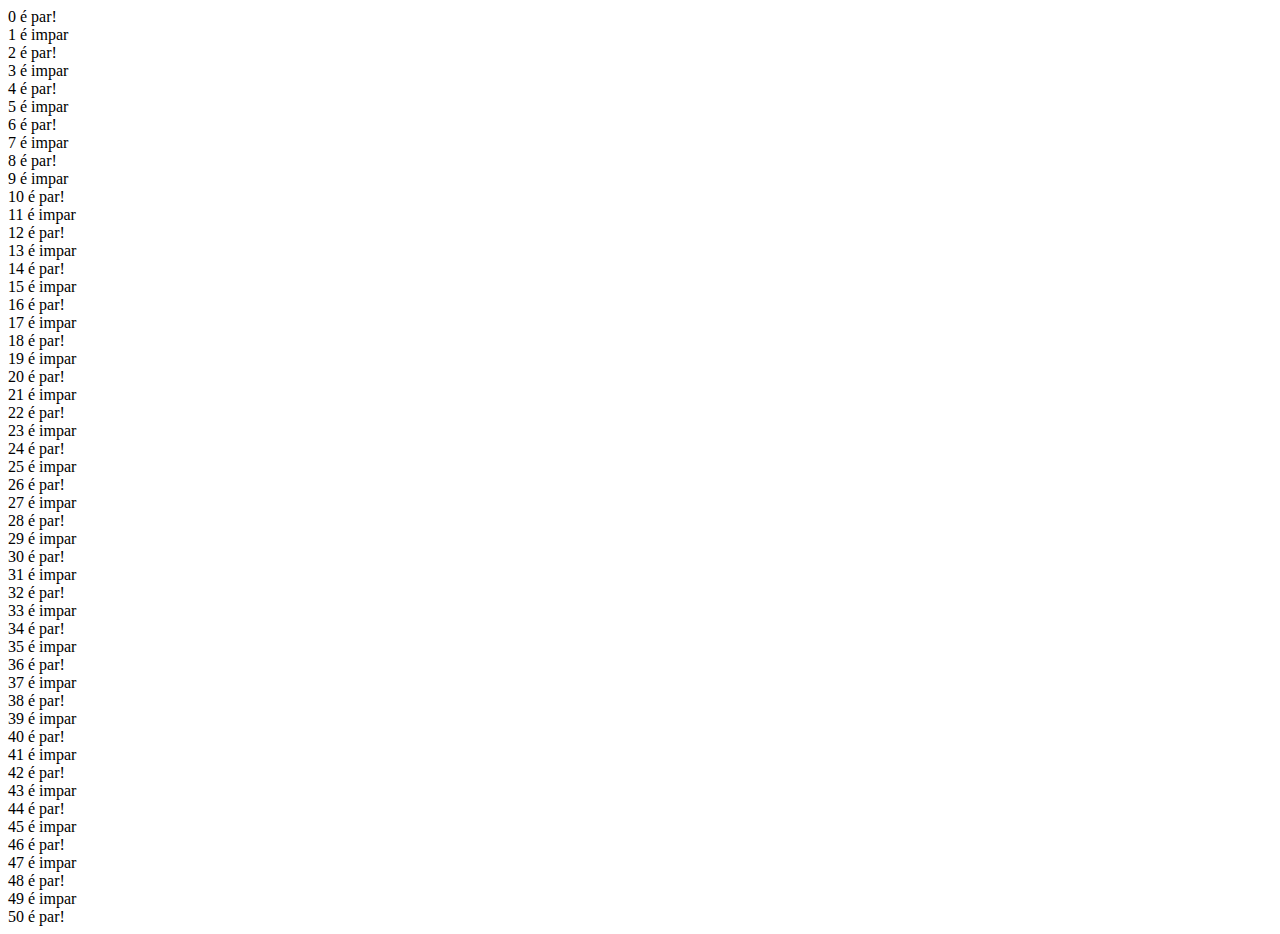
<file: index.html>
<!DOCTYPE html>
<html lang="en">
<head>
    <meta charset="UTF-8">
    <meta name="viewport" content="width=device-width, initial-scale=1.0">
    <title>Document</title>
    <script>
        for(let numero = 0; numero<=50; numero++)
            if(numero % 2 == 0)
                document.write(`${numero} é par! <br>`)
            else{
                document.write(`${numero} é impar  <br>`)
            }
        
    </script>
</head>
<body>
    
</body>
</html>
</file>
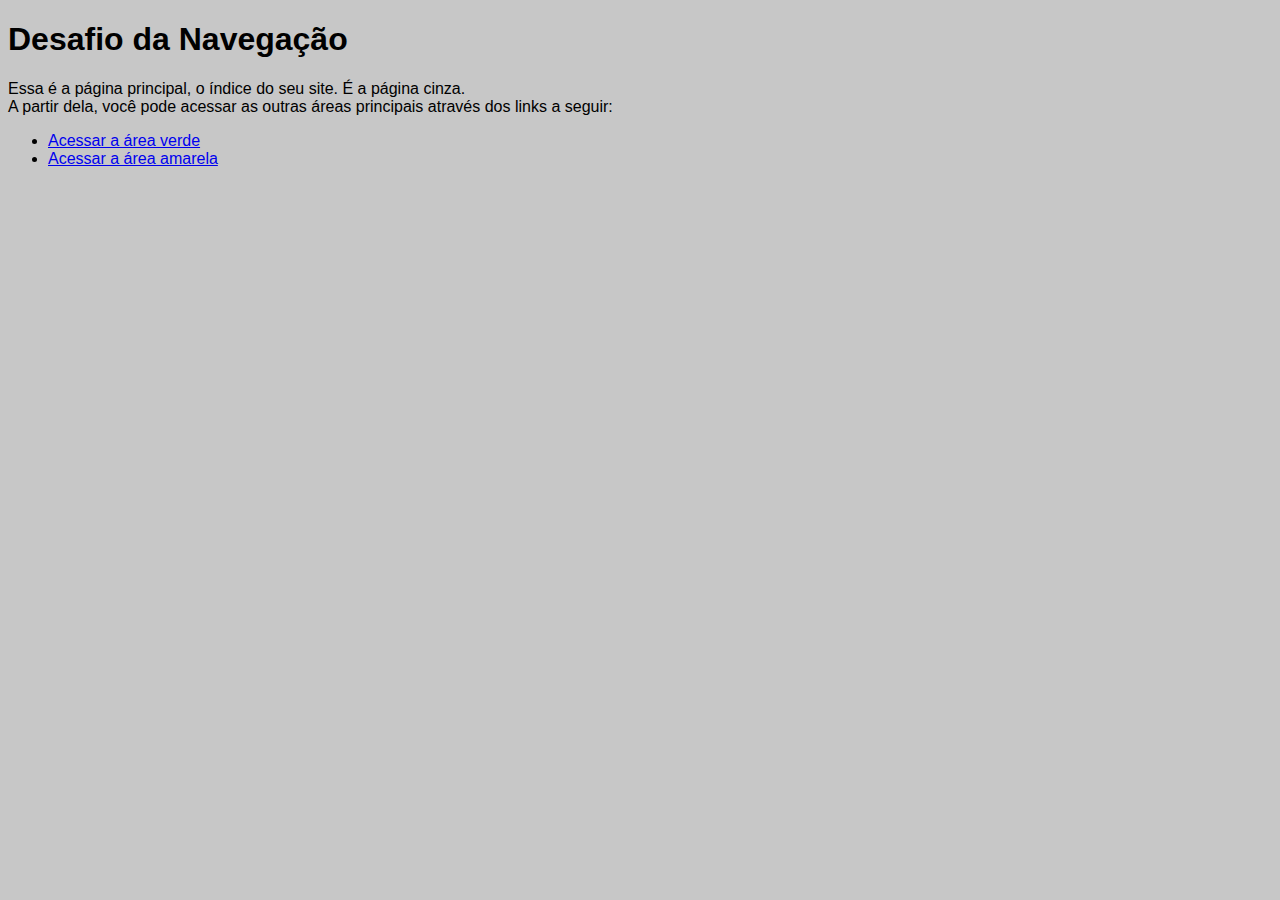
<file: Desafio da Navegação.html>
<!DOCTYPE html>
<html lang="pt-br">
<head>
    <meta charset="UTF-8">
    <meta name="viewport" content="width=device-width, initial-scale=1.0">
    <title>Navegação</title>
    <style>
        body{
            background-color: #c7c7c7;
            font-family: Arial, Helvetica, sans-serif;
        }
    </style>
</head>
<body>
    <h1>Desafio da Navegação</h1>
    <p>Essa é a página principal, o índice do seu site. É a página cinza. <br> A partir dela, você pode acessar as outras áreas principais através dos links a seguir:</p>
    <ul>
        <li><a href="http://127.0.0.1:5500/areaverde.html" rel="external">Acessar a área verde</a></li>
        <li><a href="http://127.0.0.1:5500/areaamarela.html" rel="external">Acessar a área amarela</a></li>
    </ul>
</body>
</html>
</file>
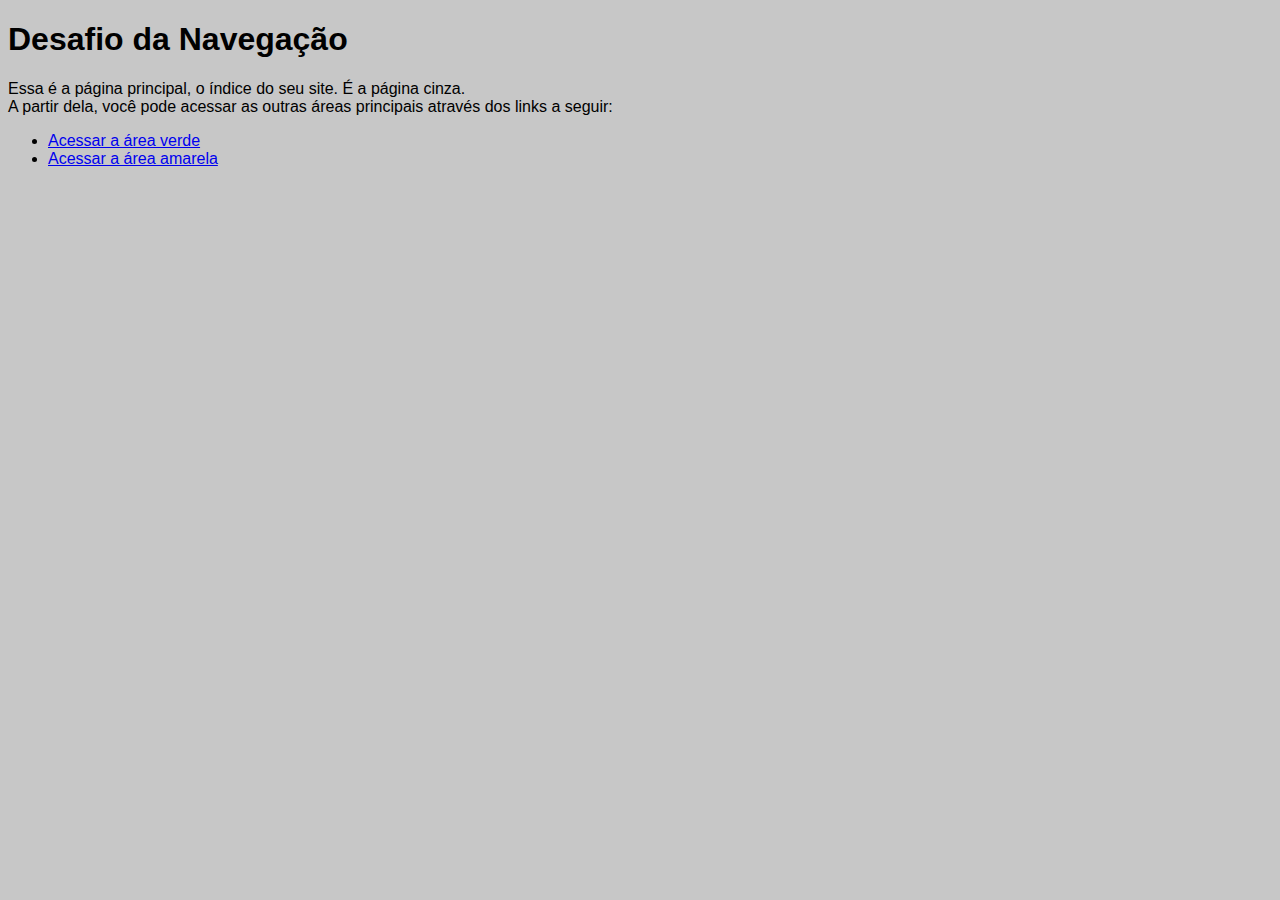
<file: desafio08.html>
<!DOCTYPE html>
<html lang="pt-br">
<head>
    <meta charset="UTF-8">
    <meta name="viewport" content="width=device-width, initial-scale=1.0">
    <title>Navegação</title>
    <style>
        body{
            background-color: #c7c7c7;
            font-family: Arial, Helvetica, sans-serif;
        }
    </style>
</head>
<body>
    <h1>Desafio da Navegação</h1>
    <p>Essa é a página principal, o índice do seu site. É a página cinza. <br> A partir dela, você pode acessar as outras áreas principais através dos links a seguir:</p>
    <ul>
        <li><a href="http://127.0.0.1:5500/areaverde.html" rel="external">Acessar a área verde</a></li>
        <li><a href="http://127.0.0.1:5500/areaamarela.html" rel="external">Acessar a área amarela</a></li>
    </ul>
</body>
</html>
</file>
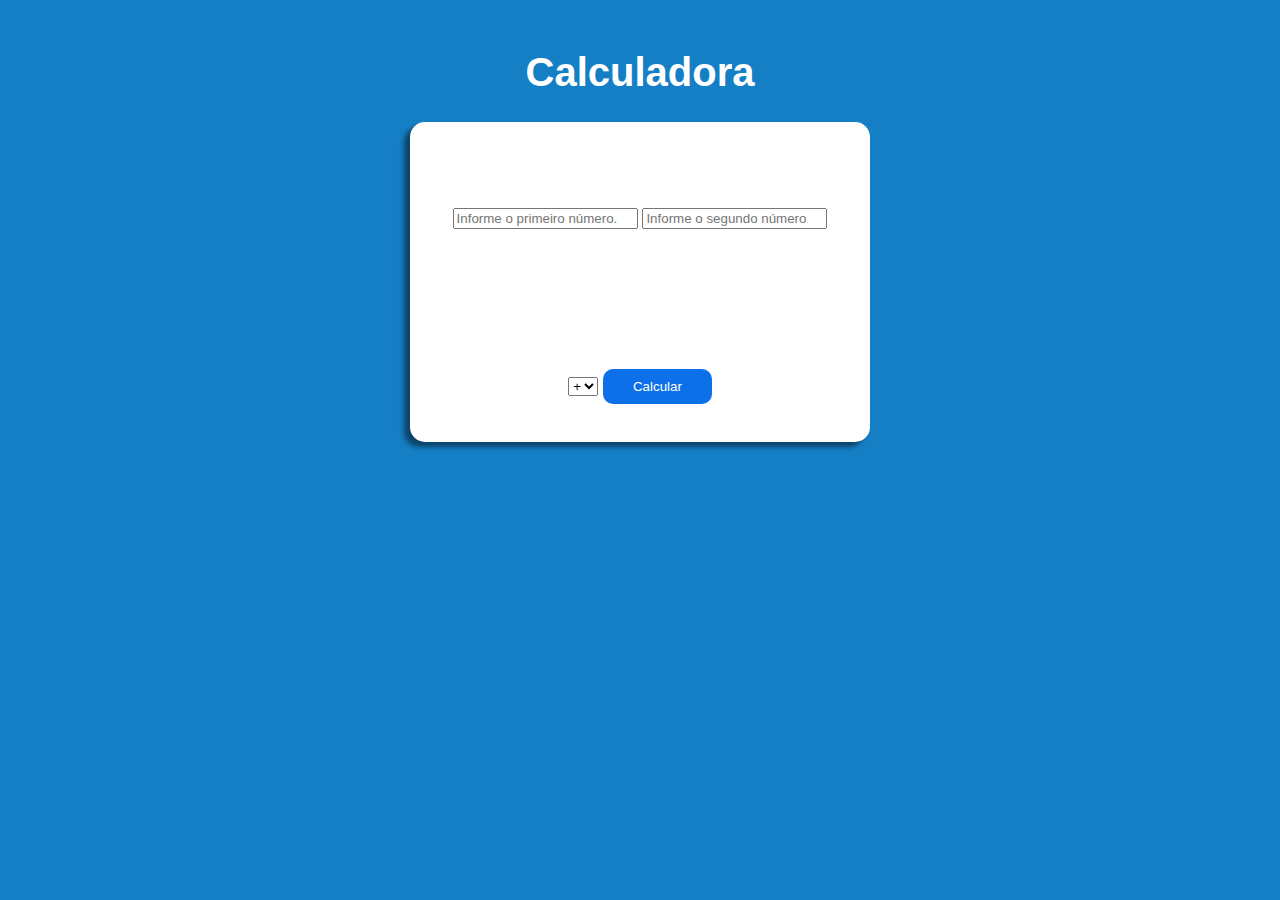
<file: Estudos em JS/Calculadora/calculadora.html>
<!DOCTYPE html>
<html lang="pt-br">
<head>
    <meta charset="UTF-8">
    <meta name="viewport" content="width=device-width, initial-scale=1.0">
    <title>Documento Modelo</title>
    <link rel="stylesheet" href="calculadora.css">
</head>
<body>
    <header>
        <h1>Calculadora</h1>
    </header>
    
    <section>
        <div>
            <input type="number" id="n1" placeholder="Informe o primeiro número.">
            <input type="number" id="n2" placeholder="Informe o segundo número.">

            <select name="operacoes" id="operacoes">
                <option value="somar">+</option>
                <option value="subtrair">-</option>
                <option value="multiplicar">*</option>
                <option value="dividir">/</option>
            </select>

            <button onclick="calcular()">Calcular</button>
        </div>
        <div id="resultado">

        </div>
    </section>

    <footer>
        
    </footer>

    <script>
        function calcular(){

            let n1 = Number(document.querySelector("input#n1").value)
            let n2 = Number(document.querySelector("input#n2").value)
            let operacao = document.querySelector("select#operacoes").value
            let resultado = document.querySelector("div#resultado")

            if(operacao == "somar"){

                let som = n1 + n2
                resultado.innerHTML = `${som}`

            } else if(operacao == "subtrair"){

                let sub = n1 - n2
                resultado.innerHTML = `${sub}`

            } else if(operacao == "multiplicar"){

                let mult = n1 * n2
                resultado.innerHTML = `${mult}`

            } else{
                let divis = n1 / n2
                resultado.innerHTML = `${divis}`
            }
        }
    </script>
</body>
</html>
</file>
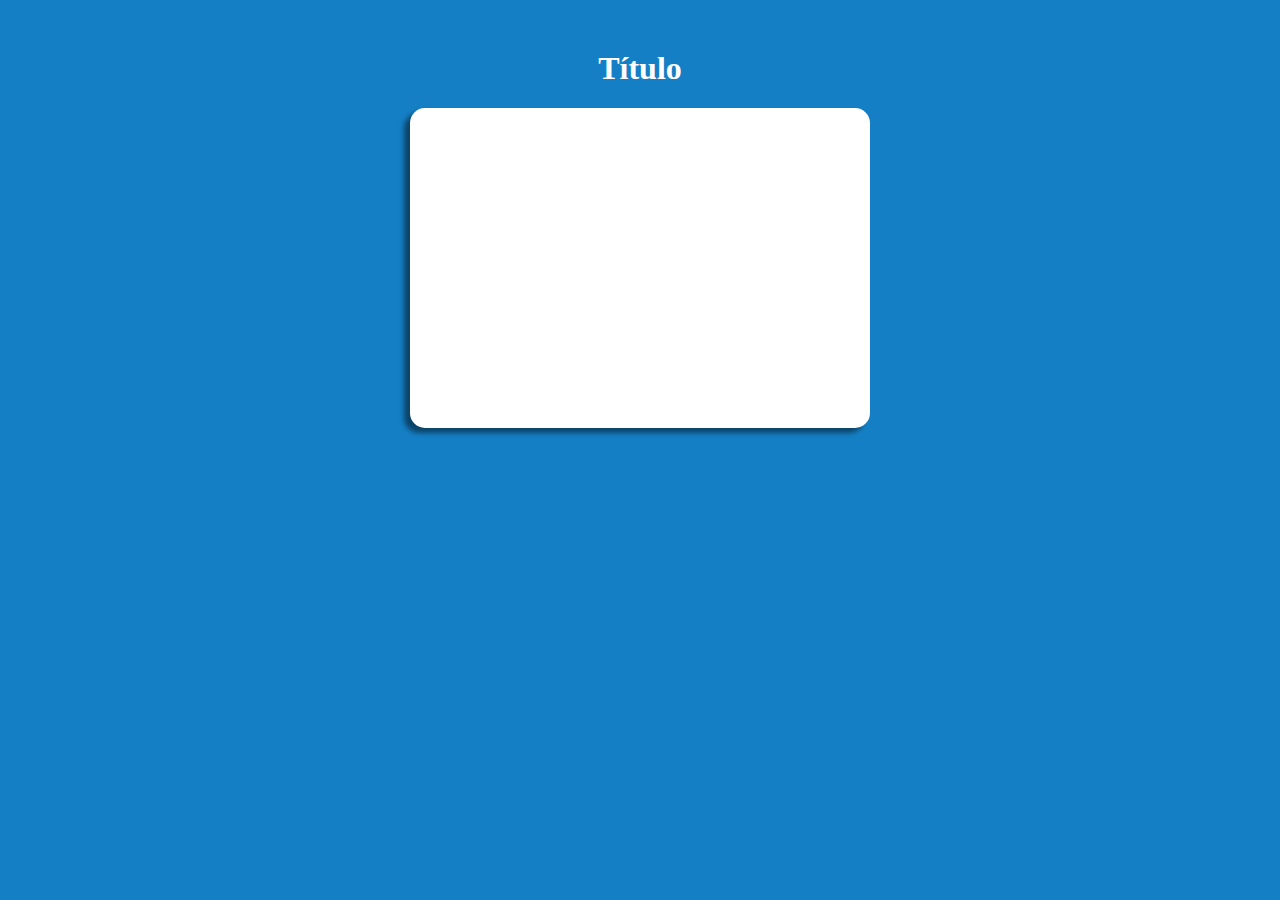
<file: Estudos em JS/modelo/modelo.html>
<!DOCTYPE html>
<html lang="pt-br">
<head>
    <meta charset="UTF-8">
    <meta name="viewport" content="width=device-width, initial-scale=1.0">
    <title>Documento Modelo</title>
    <link rel="stylesheet" href="modelo.css">
</head>
<body>
    <header>
        <h1>Título</h1>
    </header>
    
    <section>
        <div>
            
        </div>
        <div>

        </div>
    </section>

    <footer>
        
    </footer>

</body>
</html>
</file>
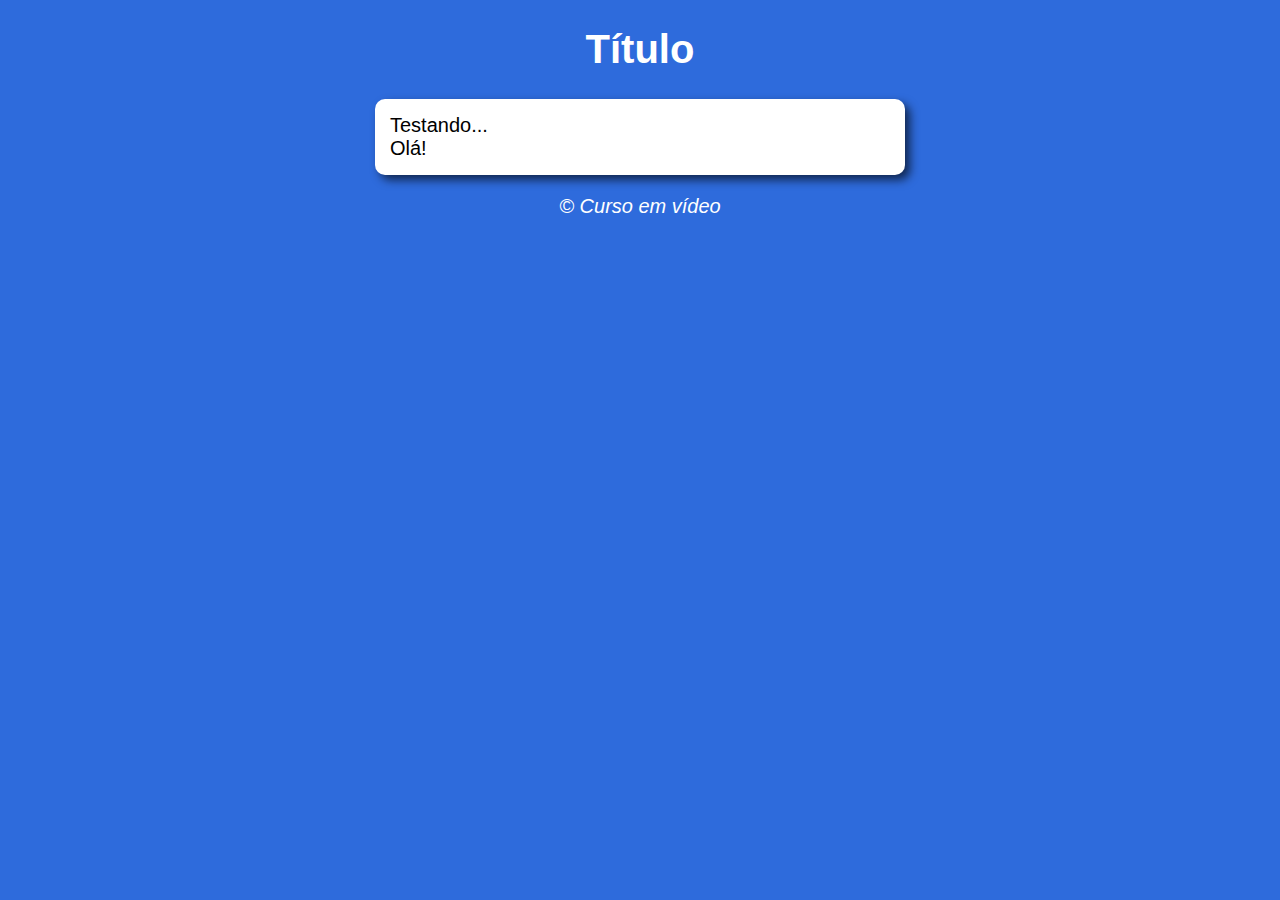
<file: Estudos em JS/Aulas/Aula 12 exercícios/modelo.html>
<!DOCTYPE html>
<html lang="pt-br">
<head>
    <meta charset="UTF-8">
    <meta name="viewport" content="width=device-width, initial-scale=1.0">
    <title>Modelo de Exercício</title>
    <link rel="stylesheet" href="style.css">
</head>
<body>
    <header>
        <h1>Título</h1>
    </header>
    <section>
        <div>
            Testando...
        </div>
        <div>
            Olá!
        </div>
    </section>
    <footer>
        <p>&copy; Curso em vídeo</p>
    </footer>
    <script src="script.js"></script>
</body>
</html>
</file>
<file: Estudos em JS/Calculadora/calculadora.css>
body{
    background-color: rgb(21, 127, 197);
    color: white;
}

header{
    text-align: center;
    margin-top: 50px;
    font: normal 15pt Arial;
}

section{
    margin: auto;
    display: flex;
    text-align: center;
    background-color: white;
    color: black;
    box-shadow: -6px 5px 5px rgba(0, 0, 0, 0.467);
    font: normal 13pt Arial;
    border-radius: 15px;
    padding: 85px 30px ;
    width: 400px;
    height: 150px;
}

footer{
    display: flex;
    justify-content: center;
}

#resultado{
    font: normal 13pt Arial;
}

button{
    background-color: rgb(14, 112, 232);
    color: white;
    align-items: center;
    padding: 10px 30px;
    border-radius: 10px;
    border: none;
    margin-top: 140px;
    
}

button:hover{
    background-color: rgb(21, 77, 156);
    
}
</file>
<file: Estudos em JS/modelo/modelo.css>
body{
    background-color: rgb(21, 127, 197);
    color: white;
}

header{
    text-align: center;
    margin-top: 50px;
}

section{
    margin: auto;
    background-color: white;
    color: black;
    box-shadow: -6px 5px 5px rgba(0, 0, 0, 0.467);
    font: normal 13pt Arial;
    border-radius: 15px;
    padding: 85px 30px ;
    width: 400px;
    height: 150px;
}

footer{
    display: flex;
    justify-content: center;
}

#resultado{
    font: normal 13pt Arial;
}

button{
    background-color: rgb(14, 112, 232);
    color: white;
    align-items: center;
    padding: 10px 30px;
    border-radius: 10px;
    border: none;

    
}

button:hover{
    background-color: rgb(21, 77, 156);
    
}
</file>
<file: Estudos em JS/Aulas/Aula 12 exercícios/style.css>
body{
    background-color: rgb(46, 107, 220);
    font: normal 15pt Arial;

}
header{
    color: white;
    text-align: center; /*Centralizar*/
}
section{
    background-color: white;
    border-radius: 10px; /*Arredondar as bordas*/
    padding: 15px; /*Espaçamento*/
    width: 500px; /*Largura*/
    margin: auto; /*Centralizar*/
    box-shadow: 5px 5px 10px rgba(0, 0, 0, 0.637);
}
footer{
    color: white;
    text-align: center; /*Centralizar*/
    font-style: italic; /*Estilo da fonte*/
}
</file>
